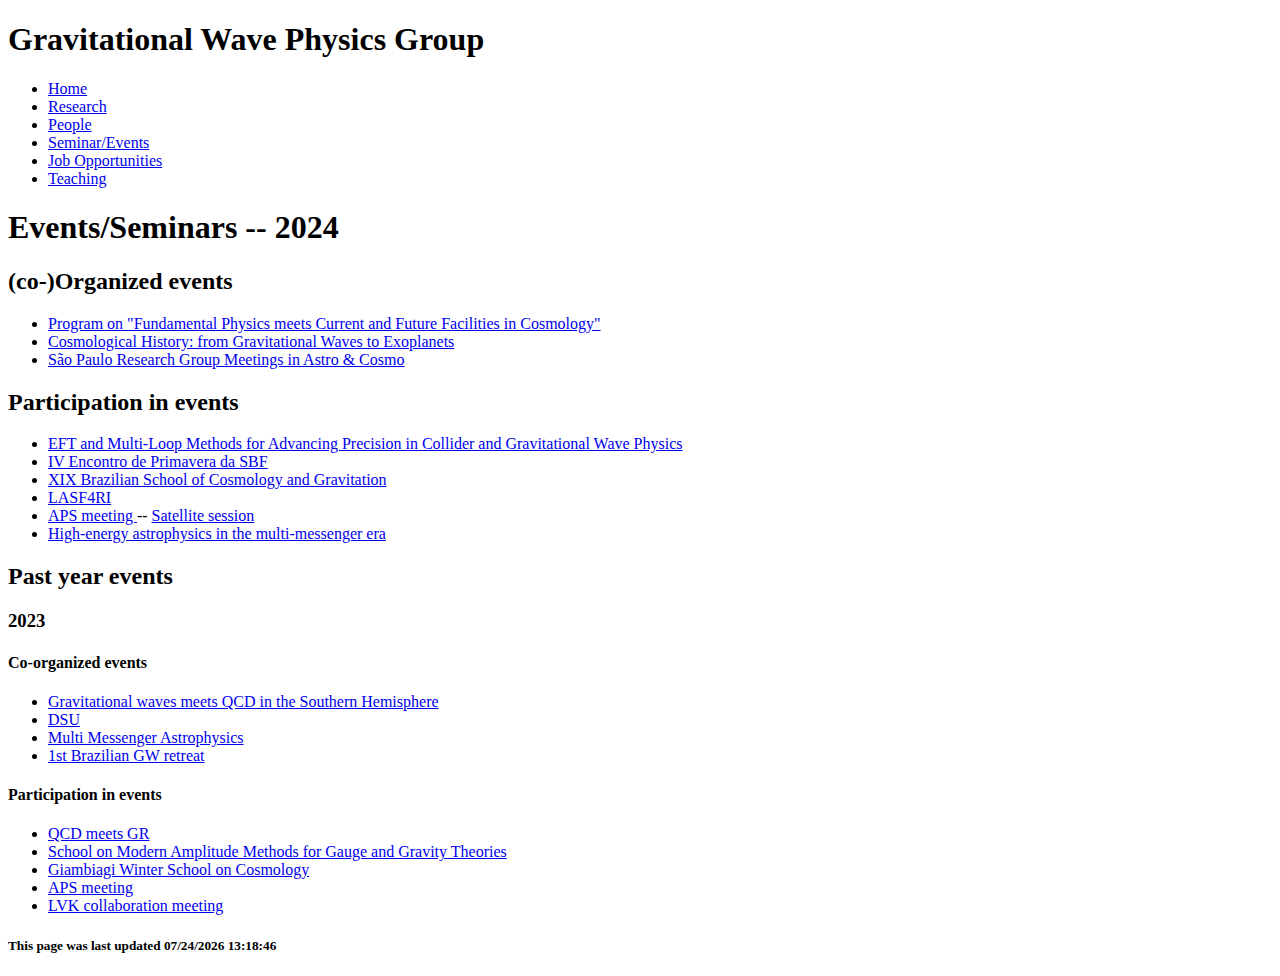
<file: events/events.html>
<!DOCTYPE html>
<html lang="en">
  <head>
    <link rel="icon" type="image/png" href="../ictp-saifr.jpeg">
    <title> Events/Seminars</title>
  </head>

  <body>
    <h1> Gravitational Wave Physics Group </h1>
<div id="sitemenu-container">
  <div id="sitemenu">
    <ul>
      <li><a href="../index.html" title="Home"><span class="in">Home</span></a></li>
      <li><a href="../research/research.html" title="Research"><span class="in">Research</span></a></li>
      <li><a href="../people/people.html" title="People"><span class="in">People</span></a></li>
      <li><a href="../events/events.html" title="Seminar/Events"><span class="in">Seminar/Events</span></a></li>
      <li><a href="../jobs/jobs.html" title="Job opportunities">Job Opportunities</a></li>
      <li><a href="../teaching/teaching.html" title="Teaching">Teaching</a></li>
    </ul>
  </div> <!-- /sitemenu -->
</div> <!-- /sitemenu-container -->


<h1>Events/Seminars -- 2024</h1>

<h2> (co-)Organized events</h2> 

<ul>
  <li> <a href="https://www.ictp-saifr.org/fpcffc2024/"> Program on "Fundamental Physics meets Current and Future Facilities in Cosmology" </a>
  <li> <a href="https://www.ictp-saifr.org/chgwe2024/"> Cosmological History: from Gravitational Waves to Exoplanets </a>
  <li> <a href="https://www.ictp-saifr.org/astrocosmomeeting/"> São Paulo Research Group Meetings in Astro & Cosmo </a>
</ul>

<h2>Participation in events</h2>

<ul>
  <li> <a href="https://www.munich-iapbp.de/eft-multi-loop-methods"> EFT and Multi-Loop Methods for Advancing Precision in Collider and Gravitational Wave Physics </a>
  <li> <a href="https://www1.fisica.org.br/~epsbf/iv/index.php/pt/"> IV Encontro de Primavera da SBF </a>
  <li> <a href="https://eventos.cbpf.br/xix-bscg"> XIX Brazilian School of Cosmology and Gravitation </a>
  <li> <a href="https://www.ictp-saifr.org/hecap2024/"> LASF4RI </a>
  <li> <a href="https://april.aps.org/"> APS meeting </a> --  <a href="https://meetings.aps.org/Meeting/APR24/Session/GG01"> Satellite session </a>
  <li> <a href="https://indico.ifsc.usp.br/event/16/"> High-energy astrophysics in the multi-messenger era </a>
</ul>

<h2>Past year events</h2>

<h3>2023</h3>

<h4>Co-organized events</h4>
<ul>
  <li> <a href="https://www.ictp-saifr.org/gwa2023/"> Gravitational waves meets QCD in the Southern Hemisphere </a>
  <li> <a href="https://indico.ictp.it/event/10197/"> DSU </a>
  <li> <a href="https://www.institutoprincipia.org/mma"> Multi Messenger Astrophysics </a>
  <li> <a href="gwretreat_23.html"> 1st Brazilian GW retreat </a>
</ul>

	  
<h4>Participation in events</h4>
<ul>
  <li> <a href="https://indico.cern.ch/event/1317494"> QCD meets GR </a>
  <li> <a href="https://www.ictp-saifr.org/aggt2023/"> School on Modern Amplitude Methods for Gauge and Gravity Theories </a>
  <li> <a href="https://indico.ictp.it/event/10190"> Giambiagi Winter School on Cosmology</a>
  <li> <a href="https://meetings.aps.org/Meeting/APR23/Session/AAA03"> APS meeting </a>
  <li> <a href="https://sites.northwestern.edu/lvk2023ciera/"> LVK collaboration meeting </a>
</ul>

   <h5>
    <script language="JavaScript">
    var LastUpdated = document.lastModified;
      document.writeln ("This page was last updated " + LastUpdated);
   </script></h5>

   </body>
</file>
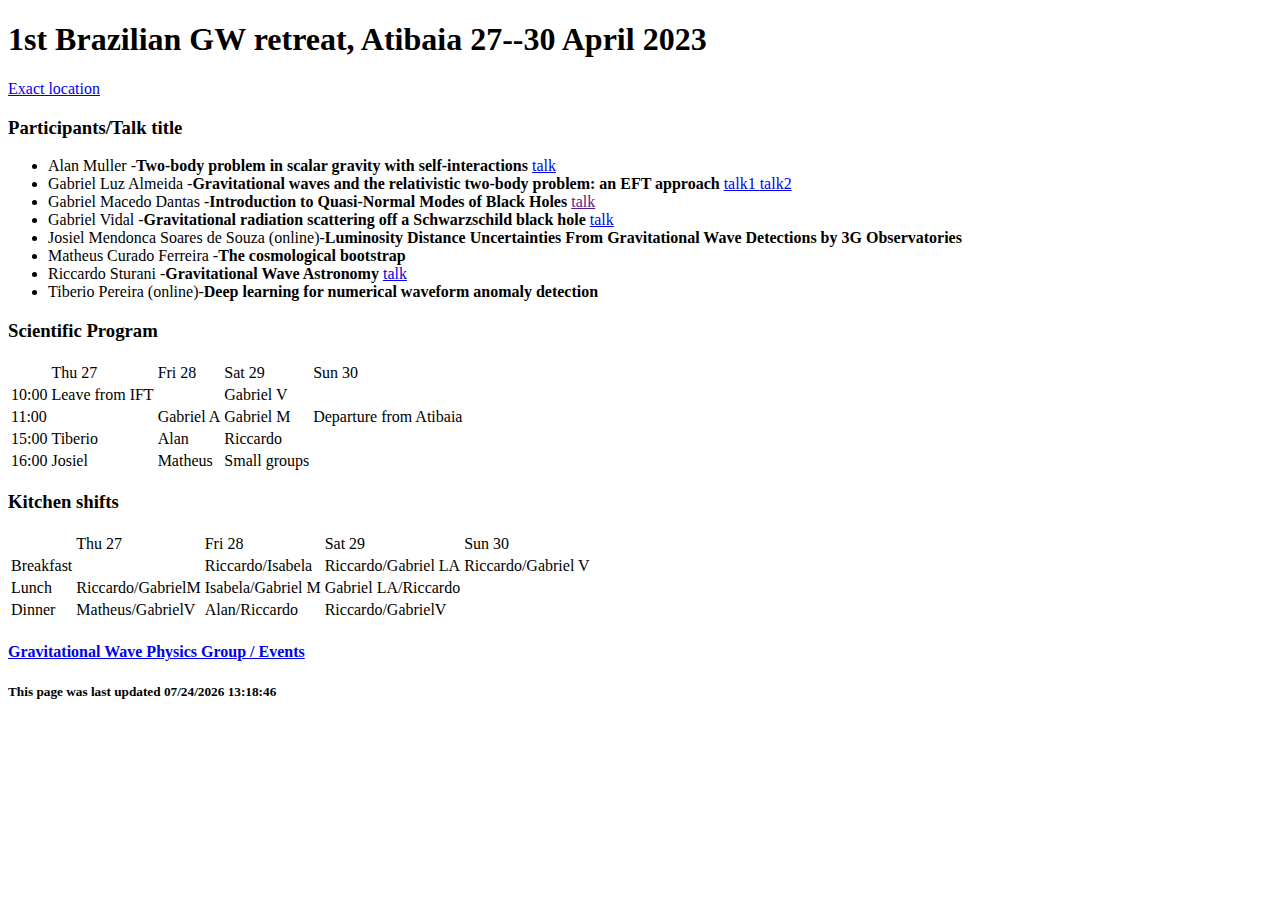
<file: events/gwretreat_23.html>
<!DOCTYPE html>
<html lang="en">
  <head>
    <link rel="icon" type="image/png" href="../ictp-saifr.jpeg">
  <title> 1st Brazilian GW retreat, Atibaia 27--30 April 2023</title>
</head>
  
<body>
<h1> 1st Brazilian GW retreat, Atibaia 27--30 April 2023</h1>

<a href="https://goo.gl/maps/zDmC51MRQcRQH7Vy8"> Exact location </a>

<h3>Participants/Talk title</h3>

<ul>
<li> Alan Muller -<b>Two-body problem in scalar gravity with self-interactions</b> <a href="https://drive.google.com/file/d/1sks4yyMPusZT7zp5rkTuVK3L2cFPLMNl/view?usp=share_link"> talk </a>
<li> Gabriel Luz Almeida -<b>Gravitational waves and the relativistic two-body problem: an EFT approach</b> <a href="https://drive.google.com/file/d/1eB2C7isbbZ4XFfRJgJFaxqDUdcoXfF3B"> talk1 </a> <a href="https://drive.google.com/file/d/13YlKA2LJNPdBcYuW0Q_7w2WlMAr4my7K"> talk2 </a>
<li> Gabriel Macedo Dantas -<b>Introduction to Quasi-Normal Modes of Black Holes</b> <a href=""> talk </a>
<li> Gabriel Vidal -<b>Gravitational radiation scattering off a Schwarzschild black hole</b> <a href="https://drive.google.com/file/d/14hxa6-CLB5w7hz8o-DeX6KbsOxjvpRzZ/view?usp=share_link"> talk </a>
<li> Josiel Mendonca Soares de Souza (online)-<b>Luminosity Distance Uncertainties From Gravitational Wave Detections by 3G Observatories</b>
<li> Matheus Curado Ferreira -<b>The cosmological bootstrap</b>
<li> Riccardo Sturani -<b>Gravitational Wave Astronomy</b> <a href="https://drive.google.com/file/d/1VBmRTEQxINq48T6hL6YF7EmXiHaA_kP8/view?usp=share_link"> talk </a>
<li> Tiberio Pereira (online)-<b>Deep learning for numerical waveform anomaly detection</b>
</ul>

<h3>Scientific Program</h3>
  <table>
    <tr><td></td><td>Thu 27</td><td> Fri 28</td><td> Sat 29</td><td> Sun 30</td></tr>
    <tr><td>10:00</td><td>Leave from IFT  </td><td> </td><td> Gabriel V</td><td></td></tr>
	<tr><td>11:00</td><td></td><td> Gabriel A</td><td>Gabriel M</td>
	  <td>Departure from Atibaia</td></tr>
    <tr><td>15:00</td><td> Tiberio </td><td>Alan </td><td> Riccardo</td><td></td></tr>
    <tr><td>16:00</td><td> Josiel</td><td> Matheus</td><td>Small groups</td><td></td></tr>
  </table>


<h3> Kitchen shifts </h3>

    <table>
    <tr><td></td><td>Thu 27</td><td> Fri 28</td><td> Sat 29</td><td> Sun 30</td></tr>
    <tr><td>Breakfast</td><td></td><td> Riccardo/Isabela</td><td> Riccardo/Gabriel LA</td><td>Riccardo/Gabriel V</td></tr>
    <tr><td>Lunch</td><td>Riccardo/GabrielM</td><td> Isabela/Gabriel M</td><td>Gabriel LA/Riccardo</td><td></td></tr>
    <tr><td>Dinner</td><td>Matheus/GabrielV </td><td>Alan/Riccardo </td><td> Riccardo/GabrielV </td><td></td></tr>
  </table>

    <h4><a href="../events/events.html" title="Seminar/Events"> Gravitational Wave Physics Group / Events </a></h4>
    
       <h5>
    <script language="JavaScript">
    var LastUpdated = document.lastModified;
      document.writeln ("This page was last updated " + LastUpdated);
       </script></h5>

</body>
</file>
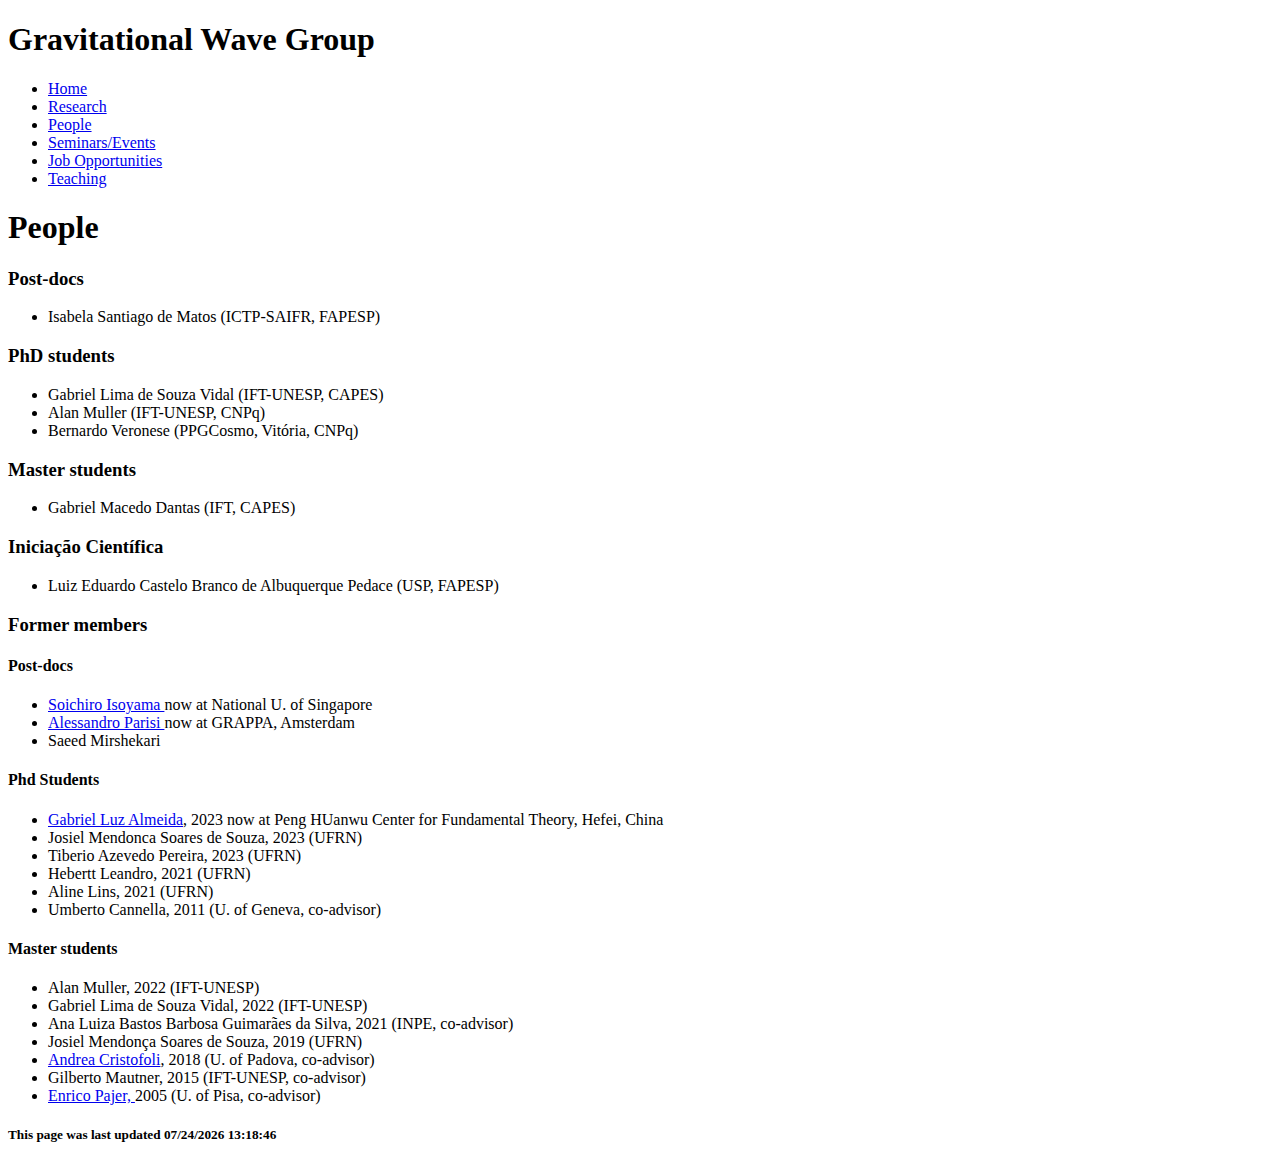
<file: people/people.html>
<!DOCTYPE html>
<html lang="en">
  <head>
    <link rel="icon" type="image/png" href="../ictp-saifr.jpeg">
    <title> Gravitational Wave Group | People</title>
  </head>

  <body>
    <h1> Gravitational Wave Group </h1>
    
  <div id="sitemenu">
    <ul>
      <li><a href="../index.html" title="Home">Home</a></li>
      <li><a href="../research/research.html" title="Research">Research</a></li>
      <li><a href="../people/people.html" title="People">People</a></li>
      <li><a href="../events/events.html" title="Seminars/Events">Seminars/Events</a></li>
      <li><a href="../jobs/jobs.html" title="Job opportunities">Job Opportunities</a></li>	
      <li><a href="../teaching/teaching.html" title="Teaching">Teaching</a></li>
    </ul>
  </div> <!-- /sitemenu -->


    <h1> People </h1>

<h3> Post-docs</h3>
<ul>
<li> Isabela Santiago de Matos (ICTP-SAIFR, FAPESP)
</ul>
<h3> PhD students </h3>
<ul>
  <li> Gabriel Lima de Souza Vidal (IFT-UNESP, CAPES)
  <li> Alan Muller (IFT-UNESP, CNPq)
  <li> Bernardo Veronese (PPGCosmo, Vitória, CNPq)
</ul>

<h3>Master students</h3>
<ul>
<li> Gabriel Macedo Dantas (IFT, CAPES)
</ul>

<h3> Iniciação Científica </h3>
<ul>
<li>Luiz Eduardo Castelo Branco de Albuquerque Pedace (USP, FAPESP)
</ul>

<h3>Former members </h3>
<h4> Post-docs</h4>
<ul>
  <li> <a href="http://www2.yukawa.kyoto-u.ac.jp/~soichiro.isoyama/index.html"> Soichiro Isoyama </a> now at National U. of Singapore
  <li> <a href="https://projectescape.eu/alessandro-parisi">  Alessandro Parisi </a> now at GRAPPA, Amsterdam
  <li> Saeed Mirshekari
</ul>

<h4> Phd Students</h4>
<ul>
  <li> <a href="https://pcft.ustc.edu.cn/PCFT_English/Postdocs/list.htm"> Gabriel Luz Almeida</a>, 2023 now at Peng HUanwu Center for Fundamental Theory, Hefei, China
  <li> Josiel Mendonca Soares de Souza, 2023 (UFRN)
  <li> Tiberio Azevedo Pereira, 2023 (UFRN)
  <li> Hebertt Leandro, 2021 (UFRN)
  <li> Aline Lins, 2021 (UFRN)
  <li> Umberto Cannella, 2011 (U. of Geneva, co-advisor)
</ul>
<h4> Master students </h4>
<ul>
  <li> Alan Muller, 2022 (IFT-UNESP)
  <li> Gabriel Lima de Souza Vidal, 2022 (IFT-UNESP)
  <li> Ana Luiza Bastos Barbosa Guimarães da Silva, 2021 (INPE, co-advisor)
  <li> Josiel Mendonça Soares de Souza, 2019 (UFRN)
  <li> <a href="https://www.maths.ed.ac.uk/school-of-mathematics/people/a-z?person=970"> Andrea Cristofoli</a>, 2018 (U. of Padova, co-advisor)
  <li> Gilberto Mautner, 2015 (IFT-UNESP, co-advisor)
  <li> <a href="https://www.maths.cam.ac.uk/person/ep551"> Enrico Pajer, </a> 2005 (U. of Pisa, co-advisor)
</ul>

    <h5>
    <script language="JavaScript">
    var LastUpdated = document.lastModified;
      document.writeln ("This page was last updated " + LastUpdated);
    </script></h5>

    </body>
</file>
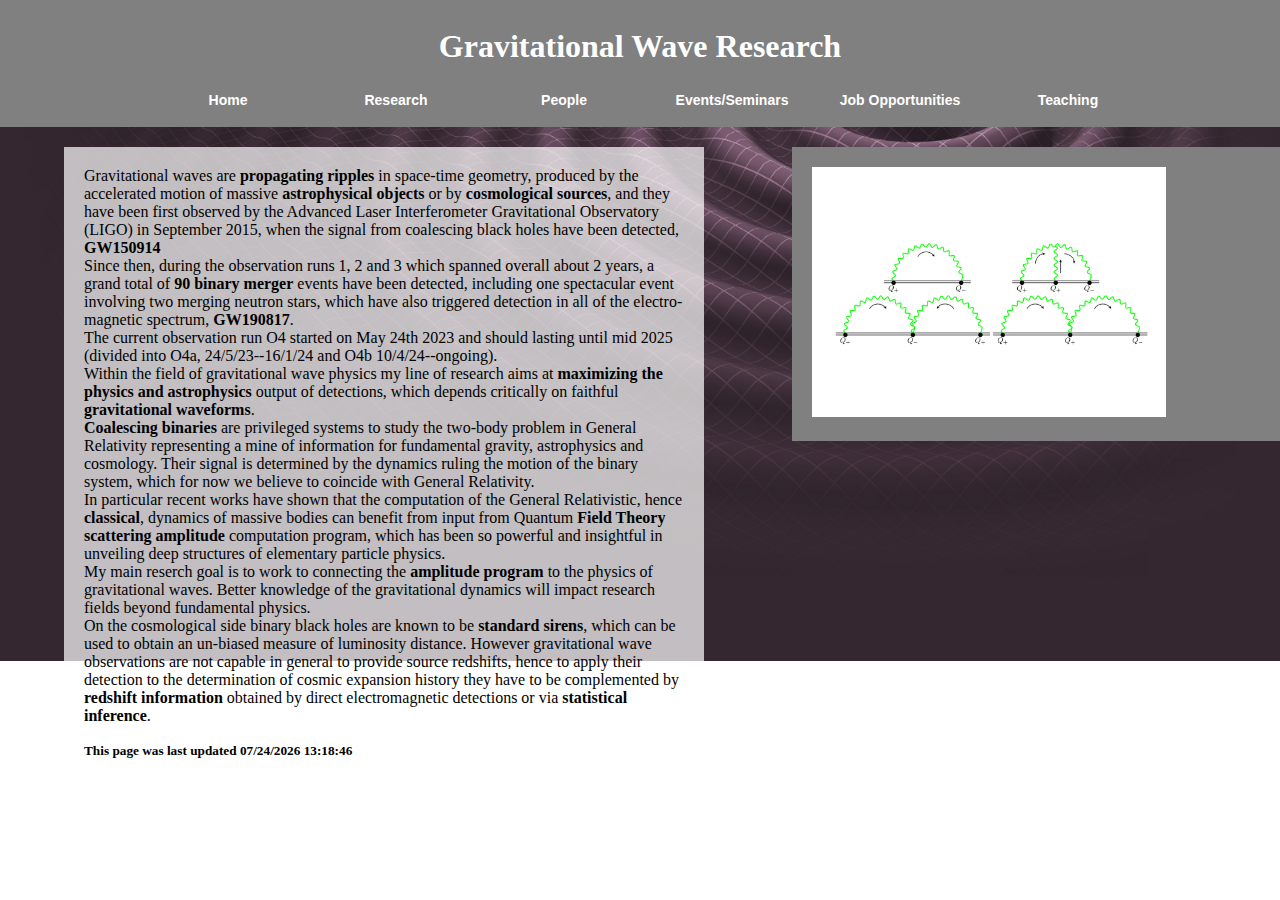
<file: research/research.html>
<!DOCTYPE html>
<html lang="en">
  <head>
    <link rel="icon" type="image/png" href="../ictp-saifr.jpeg">
    <title> Gravitational Wave Research</title>
  </head>

  <body data-new-gr-c-s-check-loaded="14.1105.0" data-gr-ext-installed="" class="body_style">
    <link rel="stylesheet" href="../style.css">
    <header style="background-color: grey ; color:white ; text-align: center; padding: 10px;" role="banner"></br>
    <h1> Gravitational Wave Research </h1></br>

<div id="sitemenu-container">
  <div id="sitemenu" class="menu-bar">
    <ul>
      <li><a href="http://professores.ift.unesp.br/riccardo.sturani/index.html" title="Home"><span style=".font-36">Home</span></a></li>
      <li><a href="http://professores.ift.unesp.br/riccardo.sturani/research/research.html" title="Research">Research</a></li>
      <li><a href="http://professores.ift.unesp.br/riccardo.sturani/people/people.html" title="People">People</a></li>
      <li><a href="http://professores.ift.unesp.br/riccardo.sturani/events/events.html" title="Seminar/Events">Events/Seminars</a></li>
      <li><a href="http://professores.ift.unesp.br/riccardo.sturani/jobs/jobs.html" title="Job opportunities">Job Opportunities</a></li>
      <li><a href="http://professores.ift.unesp.br/riccardo.sturani/teaching/teaching.html" title="Teaching">Teaching</a></li>
    </ul>
  </div> <!-- /sitemenu -->
</div> <!-- /sitemenu-container -->
</header>

    <section class="section_style">
<!    <div style="max-width:600px; word-wrap:break-word;">
      <p>Gravitational waves are <b>propagating ripples</b> in space-time geometry,
      produced by the accelerated motion of massive <b>astrophysical objects</b> or by 
      <b>cosmological sources</b>, and they have been first observed by the Advanced Laser
      Interferometer Gravitational Observatory (LIGO) in September 2015,
	when the signal from coalescing black holes have been detected, <b>GW150914</b></p>
      
      <p>Since then, during the observation runs 1, 2 and 3 which spanned overall about
      2 years, a grand total of <b>90 binary merger</b> events have been detected,
      including one spectacular event involving two merging neutron stars, which have
      also triggered detection in all of the electro-magnetic spectrum, <b>GW190817</b>.</p>
      <p>The current observation run O4 started on May 24th 2023
      and should lasting until mid 2025 (divided into O4a, 24/5/23--16/1/24 and O4b 10/4/24--ongoing).</p>
      <p>Within the field of gravitational wave physics my line of research aims at
      <b>maximizing the physics and astrophysics</b> output of detections, which depends
      critically on faithful <b>gravitational waveforms</b>.</p>
      <p><b>Coalescing binaries</b> are privileged systems to study the two-body problem in 
      General Relativity representing a mine of information for
      fundamental gravity, astrophysics and cosmology. Their signal is determined by
      the dynamics ruling the motion of the binary system, which for now
      we believe to coincide with General Relativity.</p>
      <p>In particular recent works have shown that the computation of the General
      Relativistic, hence <b>classical</b>, dynamics of massive bodies can benefit
      from input from Quantum <b>Field Theory scattering amplitude</b> computation
      program, which has been so powerful and insightful in unveiling
      deep structures of elementary particle physics.</p>
      <p>My main reserch goal is to work to connecting the <b>amplitude program</b>
      to the physics of gravitational waves.
      Better knowledge of the gravitational dynamics will impact research fields
      beyond fundamental physics.</p>

      <p>On the cosmological side binary black holes are known to be <b>standard sirens</b>,
	which can be used to obtain an un-biased measure of luminosity distance.
	However gravitational wave observations are not capable in general to provide
	source redshifts, hence to apply their detection to the determination of
	cosmic expansion history they have to be complemented by <b>redshift information</b>
	obtained by direct electromagnetic detections or via <b>statistical inference</b>.</p>
<!    </div>

      <br>
      
<h5><script language="JavaScript">
    var LastUpdated = document.lastModified;
    document.writeln ("This page was last updated " + LastUpdated);
</script></h5>
      
    </section>
    
<aside class="aside_style">
<img src="./figext.png" height="250px">
</aside>

  </body>
</file>
<file: style.css>
*
{
    padding: 0;
    margin: 0;
}

.body_style
{
    background-image: url('purple_page_background.jpg');
    background-attachment: fixed;
    background-repeat: no-repeat;
    background-size: 100%, 100%;
}

.section_style
{
    color: rgba(1,1,1);
    background-color: rgb(255, 255, 255,0.7);
    float: left;
    padding: 20px;
    max-width: 600px;
    width: 60%;
    height: 100%;
    margin-left: 5%;
    margin-top: 20px;
    margin-bottom: 2%;
}

.aside_style
{
    float: right;
    background-color: grey;
    padding:20px;
    width: 35%;
    margin-top: 20px;
    /*height: 100%;*/
    color:white;
}

.menu-bar{
    background: grey;
    text-align: center;
    width: 100%;
    font-weight: bold;
}

.menu-bar ul
{
    display: inline-flex;
    list-style: none;
    color: #fff;
    width:80%;
}
.menu-bar ul li
{
    width: 100%;
    margin: -10px;
    padding: 5px;
    font-size: 14px;
}
.menu-bar ul li a
{
    text-decoration: none;
    font-family: sans-serif;
    color: #fff;
    margin:20px;
}
.menu-bar, .fab
{
    margin: 8px;
}
.active, .menu-bar ul li:hover
{
    background: purple;
    border-radius: 0px;
}

.section_style a:link {
  color: rgb(112, 41, 99);
  font-weight: bold;
  background-color: transparent;
  text-decoration: none;
}

.section_style ul li {
    padding: 5px;
    margin: 10px;
}

.aside_style a:link {
  color: white;
  font-weight: bold;
  background-color: transparent;
  text-decoration: none;
}

.aside_style a:link:hover {
  color: white;
  font-weight: bold;
  background-color: purple;
  text-decoration: none;
  padding=30px;
}
</file>
